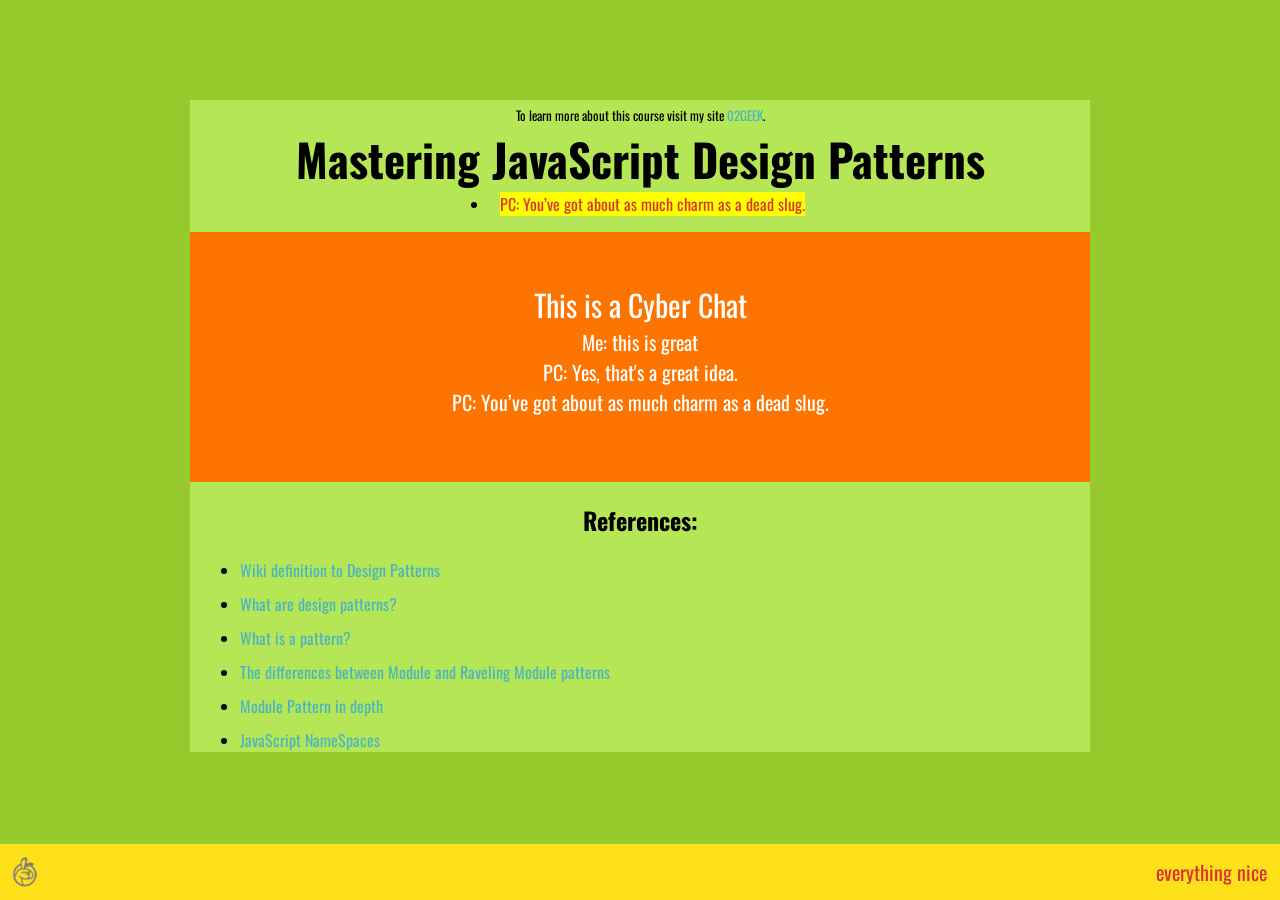
<file: JSDP/section1/end/index.html>
<!DOCTYPE html>
<html lang="en">
<head>
<meta charset="utf-8">
<title>Mastering JavaScript</title>
<meta name="keywords" content="responsive design, css3">
<meta name="description" content="Mastering JavaScript Design Patterns">
<meta name="viewport" content="width=device-width; initial-scale:1" >
<link href='http://fonts.googleapis.com/css?family=Oswald' rel='stylesheet'>
<link rel="stylesheet" href="css/style.css">
<script src="http://code.jquery.com/jquery-1.11.3.min.js"></script>
<script src="js/script.js"></script>
</head>
<body>
    	<div class="article">
                <p>To learn more about this course visit my site <a href="http://02geek.com/" target="_blank">02GEEK</a>.</p>
                <h1>Mastering JavaScript Design Patterns</h1>
                <div class="info">
	                <ul>
	                	<li id="talk"><span>Change Me with JavaScript</span></li>
	                </ul>
	              </div>
	              <div class="advert">
	              	This is a cyber chat.
	              </div>
	              <h2>References:</h2>
	              <ul style="text-align:left;">
	              <li><a href="https://en.wikipedia.org/wiki/Software_design_pattern" target="_blank">Wiki definition to Design Patterns</a></li>
	              <li><a href="http://www.dofactory.com/net/design-patterns" target="_blank">What are design patterns?</a></li>
	              <li><a href="http://addyosmani.com/resources/essentialjsdesignpatterns/book/#whatisapattern" target="_blank">What is a pattern?</a></li>
	              <li><a href="http://stackoverflow.com/questions/22906662/javascript-design-pattern-difference-between-module-pattern-and-revealing-modul" target="_blank">The differences between Module and Raveling Module patterns</a></li>
	              <li><a href="http://www.adequatelygood.com/JavaScript-Module-Pattern-In-Depth.html" target="_blank">Module Pattern in depth</a></li>
	              <li><a href="http://addyosmani.com/blog/essential-js-namespacing/" target="_blank">JavaScript NameSpaces</a></li>
	              </ul>
        </div>
        
        
    	<div class="footer">
			<a class="everything" href="http://02geek.com/"></a>
        	<span>nice</span><span>everything</span>
        </div>
</body>
</html>
</file>
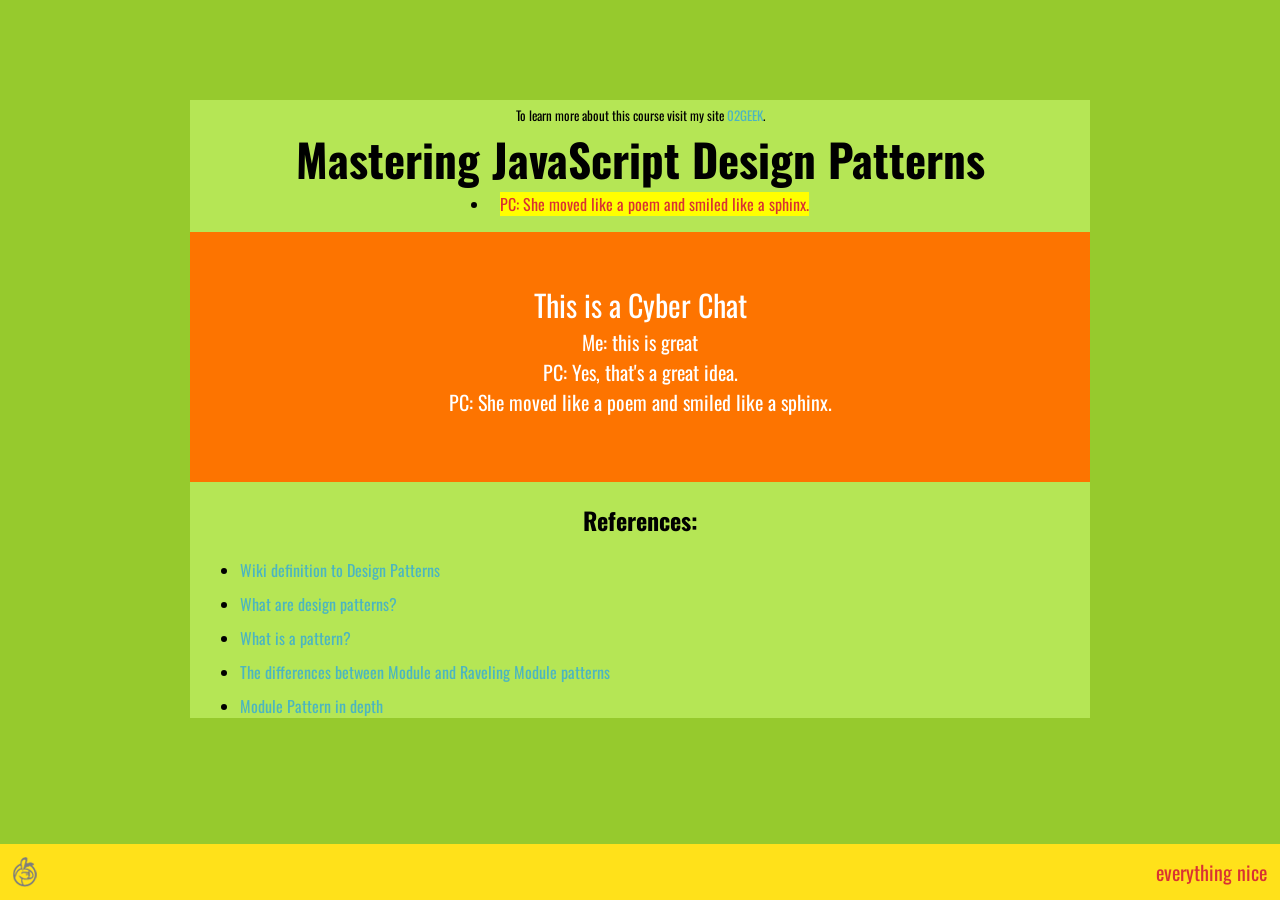
<file: JSDP/section1/start/index.html>
<!DOCTYPE html>
<html lang="en">
<head>
<meta charset="utf-8">
<title>Mastering JavaScript</title>
<meta name="keywords" content="responsive design, css3">
<meta name="description" content="Mastering JavaScript Design Patterns">
<meta name="viewport" content="width=device-width; initial-scale:1" >
<link href='http://fonts.googleapis.com/css?family=Oswald' rel='stylesheet'>
<link rel="stylesheet" href="css/style.css">
<script src="http://code.jquery.com/jquery-1.11.3.min.js"></script>
<script src="js/script.js"></script>
</head>
<body>
    	<div class="article">
                <p>To learn more about this course visit my site <a href="http://02geek.com/" target="_blank">02GEEK</a>.</p>
                <h1>Mastering JavaScript Design Patterns</h1>
                <div class="info">
	                <ul>
	                	<li id="talk"><span>Change Me with JavaScript</span></li>
	                </ul>
	              </div>
	              <div class="advert">
	              	This is a cyber chat.
	              </div>
	              <h2>References:</h2>
	              <ul style="text-align:left;">
	              <li><a href="https://en.wikipedia.org/wiki/Software_design_pattern" target="_blank">Wiki definition to Design Patterns</a></li>
	              <li><a href="http://www.dofactory.com/net/design-patterns" target="_blank">What are design patterns?</a></li>
	              <li><a href="http://addyosmani.com/resources/essentialjsdesignpatterns/book/#whatisapattern" target="_blank">What is a pattern?</a></li>
	              <li><a href="http://stackoverflow.com/questions/22906662/javascript-design-pattern-difference-between-module-pattern-and-revealing-modul" target="_blank">The differences between Module and Raveling Module patterns</a></li>
	              <li><a href="http://www.adequatelygood.com/JavaScript-Module-Pattern-In-Depth.html" target="_blank">Module Pattern in depth</a></li>
	              </ul>
        </div>
        
        
    	<div class="footer">
			<a class="everything" href="http://02geek.com/"></a>
        	<span>nice</span><span>everything</span>
        </div>
</body>
</html>
</file>
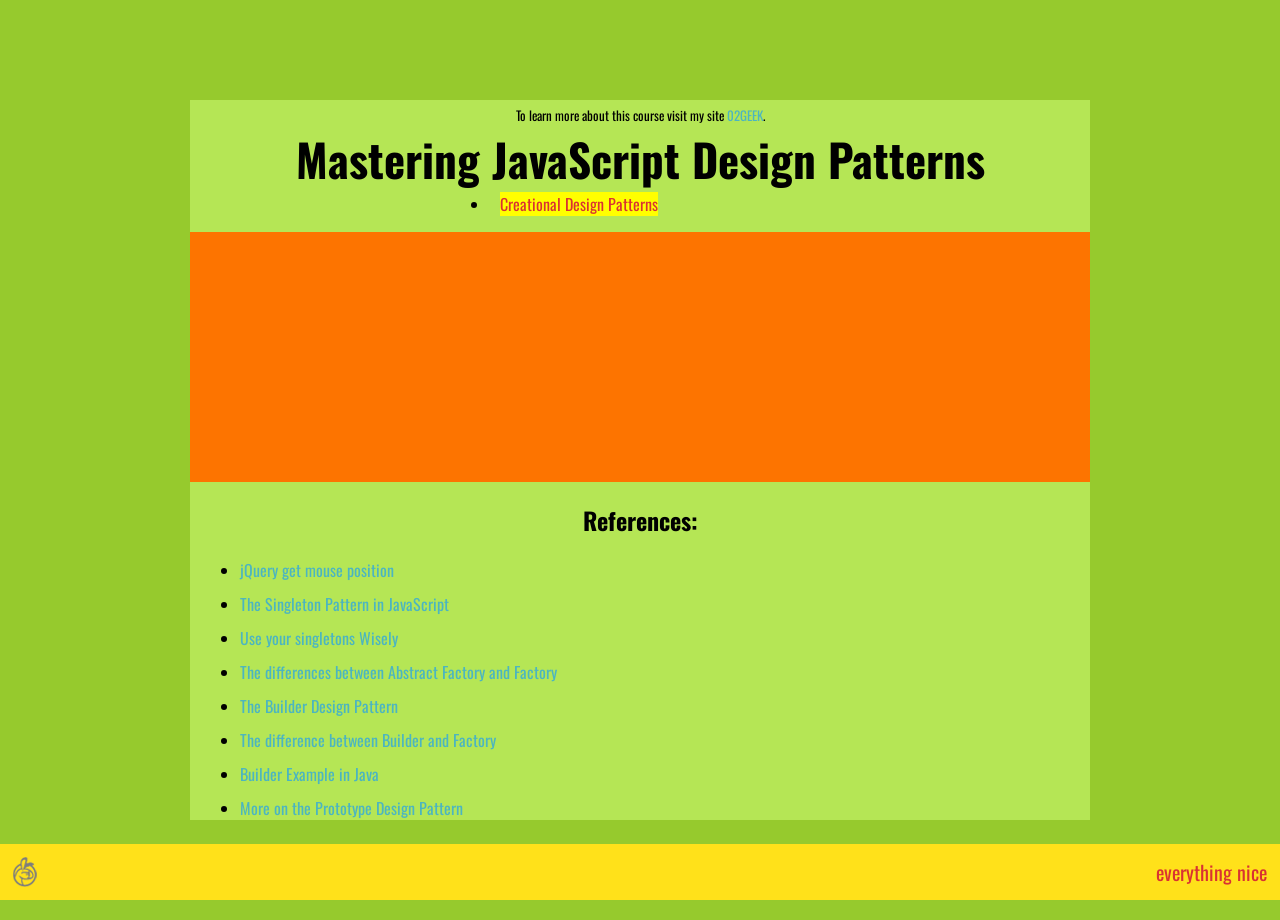
<file: JSDP/section2/end/index.html>
<!DOCTYPE html>
<html lang="en">
<head>
<meta charset="utf-8">
<title>Mastering JavaScript</title>
<meta name="keywords" content="responsive design, css3">
<meta name="description" content="Mastering JavaScript Design Patterns">
<meta name="viewport" content="width=device-width; initial-scale:1" >
<link href='http://fonts.googleapis.com/css?family=Oswald' rel='stylesheet'>
<link rel="stylesheet" href="css/style.css">
<script src="http://code.jquery.com/jquery-1.11.3.min.js"></script>
<script src="js/script.js"></script>
</head>
<body>
    	<div class="article">
                <p>To learn more about this course visit my site <a href="http://02geek.com/" target="_blank">02GEEK</a>.</p>
                <h1>Mastering JavaScript Design Patterns</h1>
                <div class="info">
	                <ul>
	                	<li id="talk"><span>Creational Design Patterns</span></li>
	                </ul>
	              </div>
	              <div class="advert">
	              	
	              </div>
	              <h2>References:</h2>
	              <ul style="text-align:left;">
	              <li><a href="http://stackoverflow.com/questions/4249648/jquery-get-mouse-position-within-an-element/4249711#4249711" target="_blank">jQuery get mouse position</a></li>
	              <li><a href="http://www.dofactory.com/javascript/singleton-design-pattern" target="_blank">The Singleton Pattern in JavaScript</a></li>
	              <li><a href="http://www.ibm.com/developerworks/webservices/library/co-single/index.html" target="_blank">Use your singletons Wisely</a></li>
	              <li><a href="http://stackoverflow.com/questions/5739611/differences-between-abstract-factory-pattern-and-factory-method" target="_blank">The differences between Abstract Factory and Factory</a></li>
	              <li><a href="https://sourcemaking.com/design_patterns/builder" target="_blank">The Builder Design Pattern</a></li>
	              <li><a href="http://stackoverflow.com/questions/757743/what-is-the-difference-between-builder-design-pattern-and-factory-design-pattern" target="_blank">The difference between Builder and Factory</a></li>
	              <li><a href="https://sourcemaking.com/design_patterns/builder/java/2" target="_blank">Builder Example in Java</a></li>
	              <li><a href="http://addyosmani.com/resources/essentialjsdesignpatterns/book/#prototypepatternjavascript" target="_blank">More on the Prototype Design Pattern</a></li>
	              </ul>
        </div>
        
        
    	<div class="footer">
			<a class="everything" href="http://02geek.com/"></a>
        	<span>nice</span><span>everything</span>
        </div>
</body>
</html>
</file>
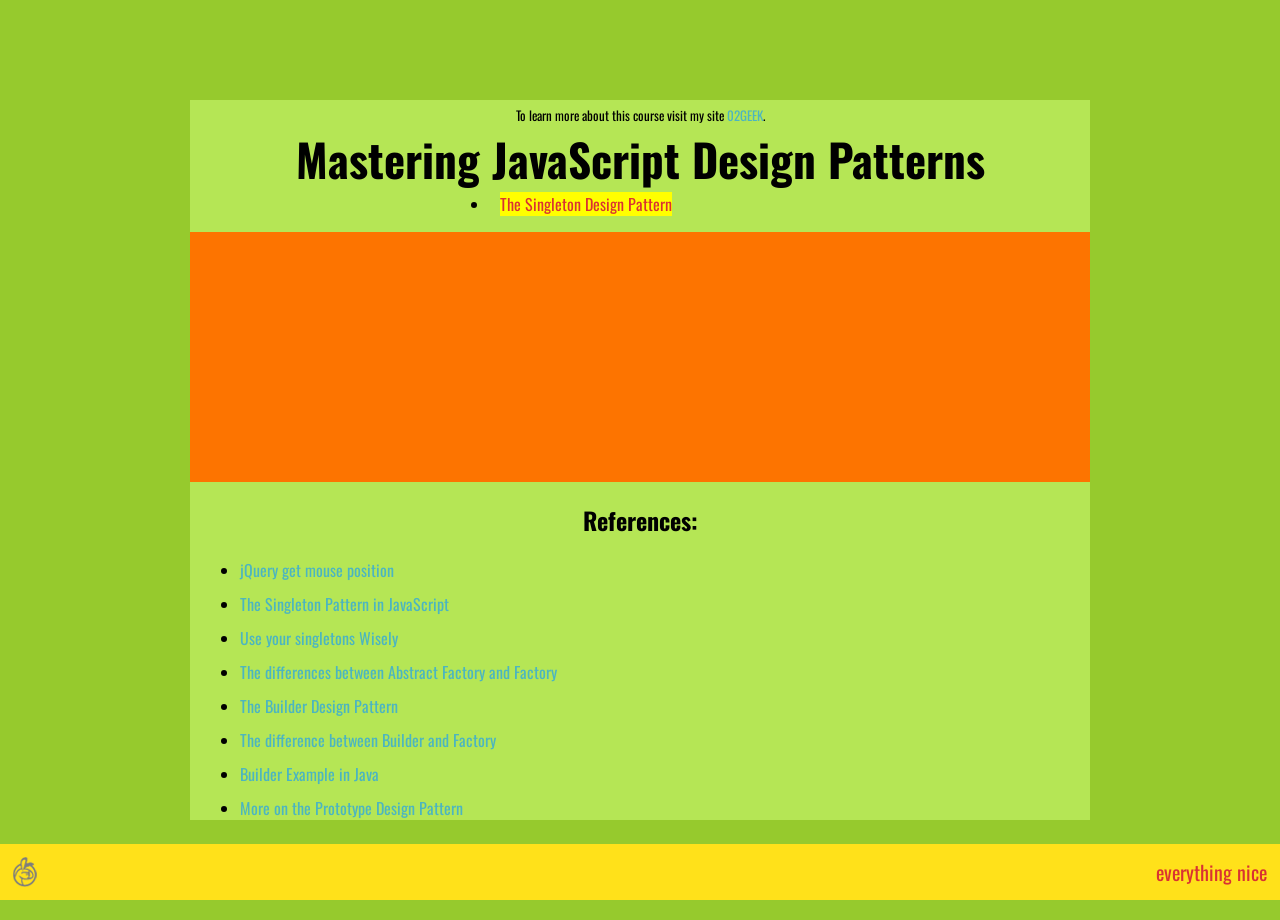
<file: JSDP/section2/start/index.html>
<!DOCTYPE html>
<html lang="en">
<head>
<meta charset="utf-8">
<title>Mastering JavaScript</title>
<meta name="keywords" content="responsive design, css3">
<meta name="description" content="Mastering JavaScript Design Patterns">
<meta name="viewport" content="width=device-width; initial-scale:1" >
<link href='http://fonts.googleapis.com/css?family=Oswald' rel='stylesheet'>
<link rel="stylesheet" href="css/style.css">
<script src="http://code.jquery.com/jquery-1.11.3.min.js"></script>
<script src="js/script.js"></script>
</head>
<body>
    	<div class="article">
                <p>To learn more about this course visit my site <a href="http://02geek.com/" target="_blank">02GEEK</a>.</p>
                <h1>Mastering JavaScript Design Patterns</h1>
                <div class="info">
	                <ul>
	                	<li id="talk"><span>The Singleton Design Pattern</span></li>
	                </ul>
	              </div>
	              <div class="advert">
	              	
	              </div>
	              <h2>References:</h2>
	              <ul style="text-align:left;">
	              <li><a href="http://stackoverflow.com/questions/4249648/jquery-get-mouse-position-within-an-element/4249711#4249711" target="_blank">jQuery get mouse position</a></li>
	              <li><a href="http://www.dofactory.com/javascript/singleton-design-pattern" target="_blank">The Singleton Pattern in JavaScript</a></li>
	              <li><a href="http://www.ibm.com/developerworks/webservices/library/co-single/index.html" target="_blank">Use your singletons Wisely</a></li>
	              <li><a href="http://stackoverflow.com/questions/5739611/differences-between-abstract-factory-pattern-and-factory-method" target="_blank">The differences between Abstract Factory and Factory</a></li>
	              <li><a href="https://sourcemaking.com/design_patterns/builder" target="_blank">The Builder Design Pattern</a></li>
	              <li><a href="http://stackoverflow.com/questions/757743/what-is-the-difference-between-builder-design-pattern-and-factory-design-pattern" target="_blank">The difference between Builder and Factory</a></li>
	              <li><a href="https://sourcemaking.com/design_patterns/builder/java/2" target="_blank">Builder Example in Java</a></li>
	              <li><a href="http://addyosmani.com/resources/essentialjsdesignpatterns/book/#prototypepatternjavascript" target="_blank">More on the Prototype Design Pattern</a></li>
	              </ul>
        </div>
        
        
    	<div class="footer">
			<a class="everything" href="http://02geek.com/"></a>
        	<span>nice</span><span>everything</span>
        </div>
</body>
</html>
</file>
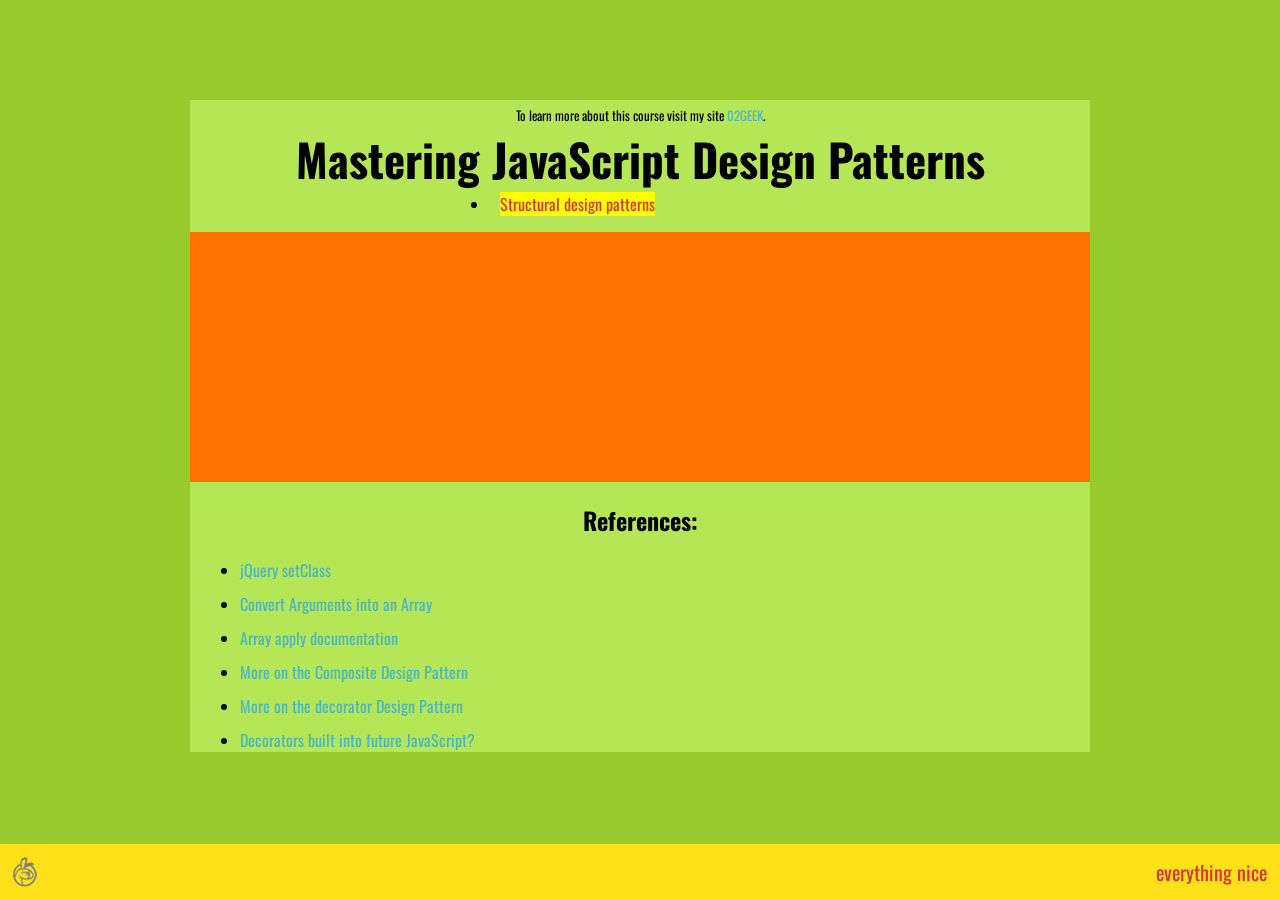
<file: JSDP/section3/end/index.html>
<!DOCTYPE html>
<html lang="en">
<head>
<meta charset="utf-8">
<title>Mastering JavaScript</title>
<meta name="keywords" content="responsive design, css3">
<meta name="description" content="Mastering JavaScript Design Patterns">
<meta name="viewport" content="width=device-width; initial-scale:1" >
<link href='http://fonts.googleapis.com/css?family=Oswald' rel='stylesheet'>
<link rel="stylesheet" href="css/style.css">
<script src="http://code.jquery.com/jquery-1.11.3.min.js"></script>
<script src="js/script.js"></script>
</head>
<body>
    	<div class="article">
                <p>To learn more about this course visit my site <a href="http://02geek.com/" target="_blank">02GEEK</a>.</p>
                <h1>Mastering JavaScript Design Patterns</h1>
                <div class="info">
	                <ul>
	                	<li id="talk"><span>Structural design patterns</span></li>
	                </ul>
	              </div>
	              <div class="advert">
	              	
	              </div>
	              <h2>References:</h2>
	              <ul style="text-align:left;">
	              <li><a href="https://api.jquery.com/addclass/">jQuery setClass</a></li>
	              <li><a href="http://davidwalsh.name/arguments-array">Convert Arguments into an Array</a></li>
	              <li><a href="https://developer.mozilla.org/en-US/docs/Web/JavaScript/Reference/Global_Objects/Function/apply">Array apply documentation</a></li>
	              <li><a href="http://addyosmani.com/resources/essentialjsdesignpatterns/book/#compositepatternjquery">More on the Composite Design Pattern</a></li>
	              <li><a href="http://www.tutorialspoint.com/design_pattern/decorator_pattern.htm">More on the decorator Design Pattern</a></li>
	              <li><a href="https://github.com/wycats/javascript-decorators">Decorators built into future JavaScript?</a></li>
	              </ul>
        </div>
        
        
    	<div class="footer">
			<a class="everything" href="http://02geek.com/"></a>
        	<span>nice</span><span>everything</span>
        </div>
</body>
</html>
</file>
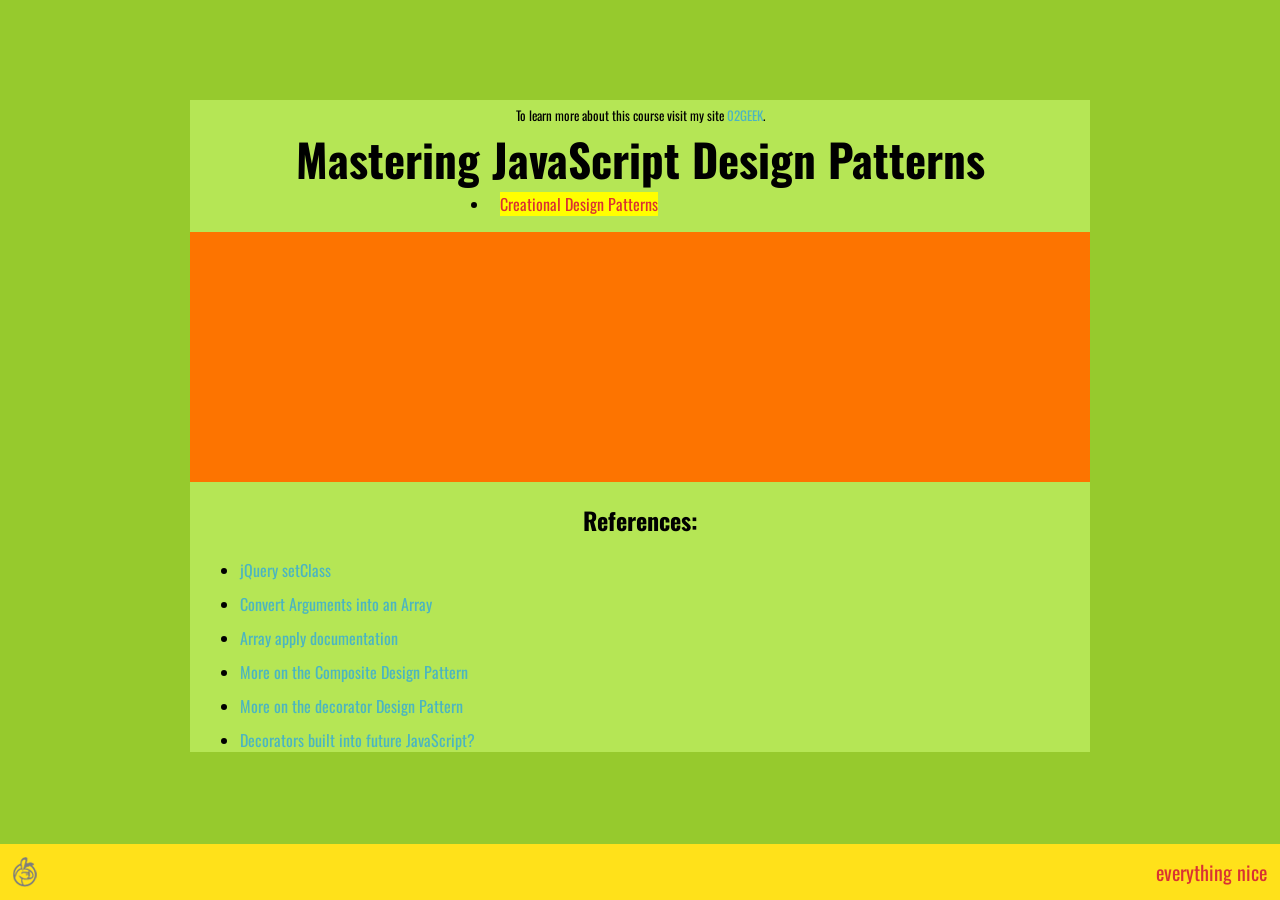
<file: JSDP/section3/start/index.html>
<!DOCTYPE html>
<html lang="en">
<head>
<meta charset="utf-8">
<title>Mastering JavaScript</title>
<meta name="keywords" content="responsive design, css3">
<meta name="description" content="Mastering JavaScript Design Patterns">
<meta name="viewport" content="width=device-width; initial-scale:1" >
<link href='http://fonts.googleapis.com/css?family=Oswald' rel='stylesheet'>
<link rel="stylesheet" href="css/style.css">
<script src="http://code.jquery.com/jquery-1.11.3.min.js"></script>
<script src="js/script.js"></script>
</head>
<body>
    	<div class="article">
                <p>To learn more about this course visit my site <a href="http://02geek.com/" target="_blank">02GEEK</a>.</p>
                <h1>Mastering JavaScript Design Patterns</h1>
                <div class="info">
	                <ul>
	                	<li id="talk"><span>Creational Design Patterns</span></li>
	                </ul>
	              </div>
	              <div class="advert">
	              	
	              </div>
	              <h2>References:</h2>
	              <ul style="text-align:left;">
	              <li><a href="https://api.jquery.com/addclass/">jQuery setClass</a></li>
	              <li><a href="http://davidwalsh.name/arguments-array">Convert Arguments into an Array</a></li>
	              <li><a href="https://developer.mozilla.org/en-US/docs/Web/JavaScript/Reference/Global_Objects/Function/apply">Array apply documentation</a></li>
	              <li><a href="http://addyosmani.com/resources/essentialjsdesignpatterns/book/#compositepatternjquery">More on the Composite Design Pattern</a></li>
	              <li><a href="http://www.tutorialspoint.com/design_pattern/decorator_pattern.htm">More on the decorator Design Pattern</a></li>
	               <li><a href="https://github.com/wycats/javascript-decorators">Decorators built into future JavaScript?</a></li>
	             
	              </ul>
        </div>
        
        
    	<div class="footer">
			<a class="everything" href="http://02geek.com/"></a>
        	<span>nice</span><span>everything</span>
        </div>
</body>
</html>
</file>
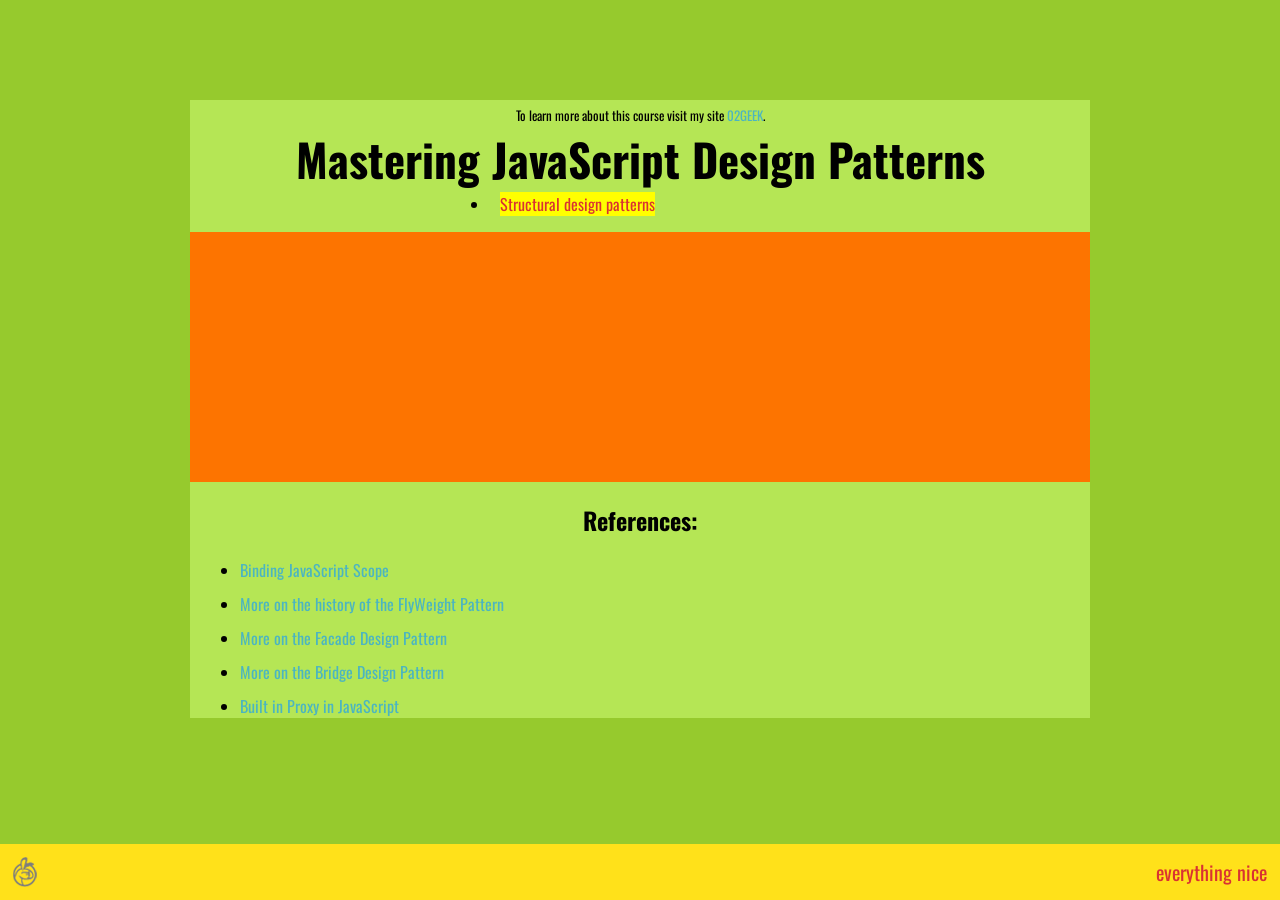
<file: JSDP/section4/end/index.html>
<!DOCTYPE html>
<html lang="en">
<head>
<meta charset="utf-8">
<title>Mastering JavaScript</title>
<meta name="keywords" content="responsive design, css3">
<meta name="description" content="Mastering JavaScript Design Patterns">
<meta name="viewport" content="width=device-width; initial-scale:1" >
<link href='http://fonts.googleapis.com/css?family=Oswald' rel='stylesheet'>
<link rel="stylesheet" href="css/style.css">
<script src="http://code.jquery.com/jquery-1.11.3.min.js"></script>
<script src="js/script.js"></script>
</head>
<body>
    	<div class="article">
                <p>To learn more about this course visit my site <a href="http://02geek.com/" target="_blank">02GEEK</a>.</p>
                <h1>Mastering JavaScript Design Patterns</h1>
                <div class="info">
	                <ul>
	                	<li id="talk"><span>Structural design patterns</span></li>
	                </ul>
	              </div>
	              <div class="advert">
	              	
	              </div>
	              <h2>References:</h2>
	              <ul style="text-align:left;">
	              <li><a href="http://www.reactive.io/tips/2009/04/28/binding-scope-in-javascript/">Binding JavaScript Scope</a></li>
	              <li><a href="https://en.wikipedia.org/wiki/Flyweight_pattern">More on the history of the FlyWeight Pattern</a></li>
	              <li><a href="http://www.dofactory.com/net/facade-design-pattern">More on the Facade Design Pattern</a></li>
	              <li><a href="http://www.joezimjs.com/javascript/javascript-design-patterns-bridge/">More on the Bridge Design Pattern</a></li>
	              <li><a href="https://developer.mozilla.org/en/docs/Web/JavaScript/Reference/Global_Objects/Proxy">Built in Proxy in JavaScript</a></li>
	             
	              </ul>
        </div>
        
        
    	<div class="footer">
			<a class="everything" href="http://02geek.com/"></a>
        	<span>nice</span><span>everything</span>
        </div>
</body>
</html>
</file>
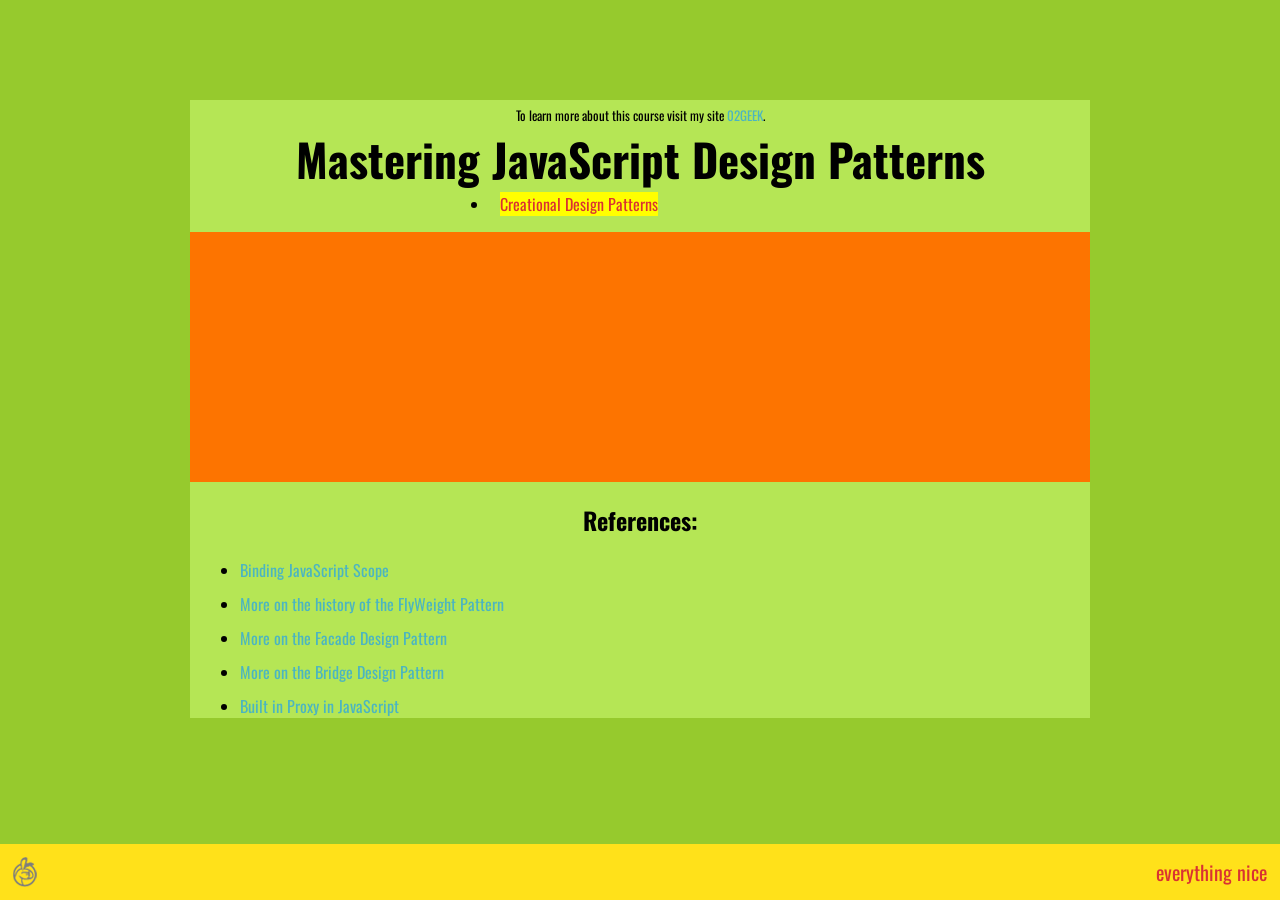
<file: JSDP/section4/start/index.html>
<!DOCTYPE html>
<html lang="en">
<head>
<meta charset="utf-8">
<title>Mastering JavaScript</title>
<meta name="keywords" content="responsive design, css3">
<meta name="description" content="Mastering JavaScript Design Patterns">
<meta name="viewport" content="width=device-width; initial-scale:1" >
<link href='http://fonts.googleapis.com/css?family=Oswald' rel='stylesheet'>
<link rel="stylesheet" href="css/style.css">
<script src="http://code.jquery.com/jquery-1.11.3.min.js"></script>
<script src="js/script.js"></script>
</head>
<body>
    	<div class="article">
                <p>To learn more about this course visit my site <a href="http://02geek.com/" target="_blank">02GEEK</a>.</p>
                <h1>Mastering JavaScript Design Patterns</h1>
                <div class="info">
	                <ul>
	                	<li id="talk"><span>Creational Design Patterns</span></li>
	                </ul>
	              </div>
	              <div class="advert">
	              	
	              </div>
	              <h2>References:</h2>
	              <ul style="text-align:left;">
	              <li><a href="http://www.reactive.io/tips/2009/04/28/binding-scope-in-javascript/">Binding JavaScript Scope</a></li>
	              <li><a href="https://en.wikipedia.org/wiki/Flyweight_pattern">More on the history of the FlyWeight Pattern</a></li>
	              <li><a href="http://www.dofactory.com/net/facade-design-pattern">More on the Facade Design Pattern</a></li>
	              <li><a href="http://www.joezimjs.com/javascript/javascript-design-patterns-bridge/">More on the Bridge Design Pattern</a></li>
	              <li><a href="https://developer.mozilla.org/en/docs/Web/JavaScript/Reference/Global_Objects/Proxy">Built in Proxy in JavaScript</a></li>
	             
	              </ul>
        </div>
        
        
    	<div class="footer">
			<a class="everything" href="http://02geek.com/"></a>
        	<span>nice</span><span>everything</span>
        </div>
</body>
</html>
</file>
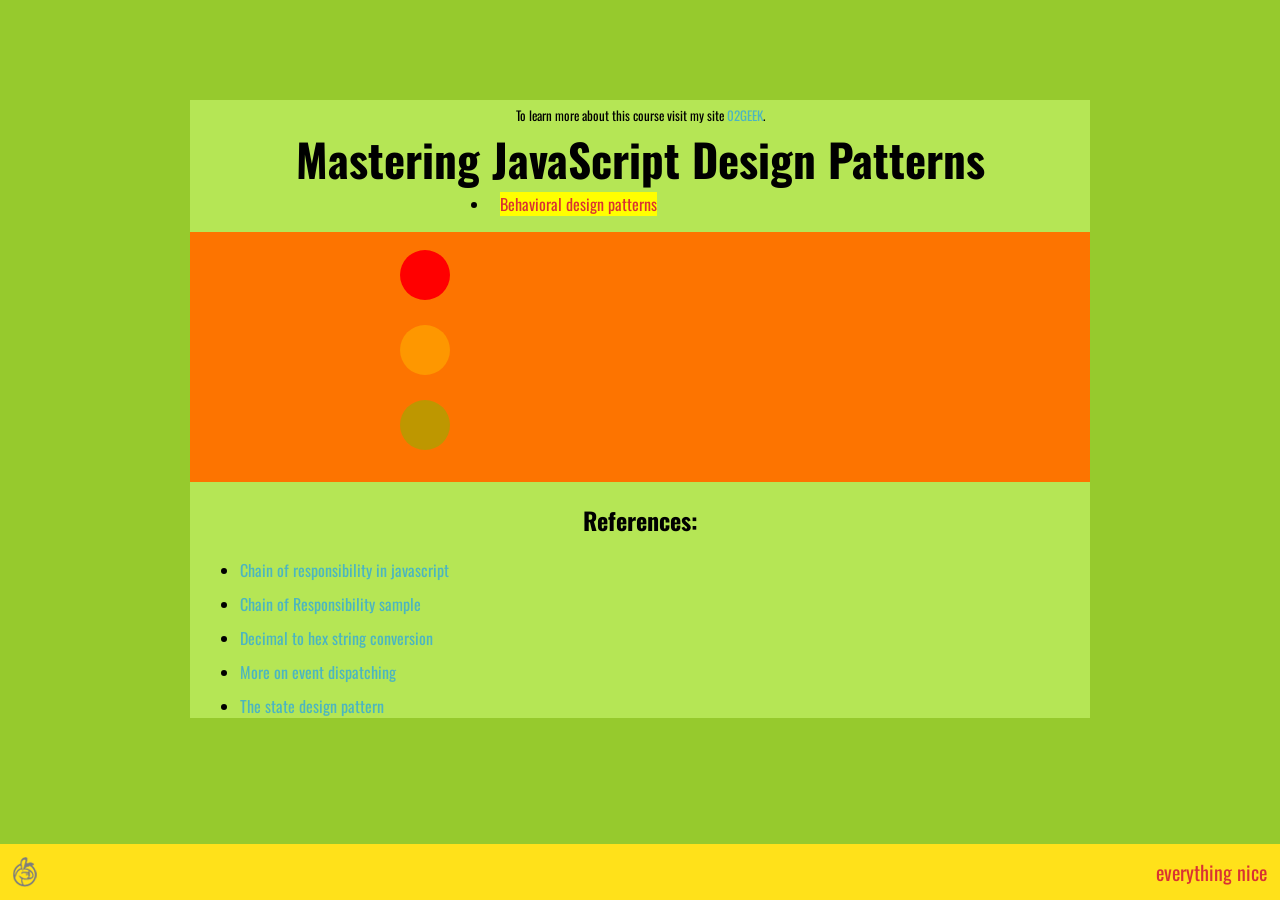
<file: JSDP/section5/end/index.html>
<!DOCTYPE html>
<html lang="en">
<head>
<meta charset="utf-8">
<title>Mastering JavaScript</title>
<meta name="keywords" content="responsive design, css3">
<meta name="description" content="Mastering JavaScript Design Patterns">
<meta name="viewport" content="width=device-width; initial-scale:1" >
<link href='http://fonts.googleapis.com/css?family=Oswald' rel='stylesheet'>
<link rel="stylesheet" href="css/style.css">
<script src="http://code.jquery.com/jquery-1.11.3.min.js"></script>
<script src="js/script.js"></script>
</head>
<body>
    	<div class="article">
                <p>To learn more about this course visit my site <a href="http://02geek.com/" target="_blank">02GEEK</a>.</p>
                <h1>Mastering JavaScript Design Patterns</h1>
                <div class="info">
	                <ul>
	                	<li id="talk"><span>Behavioral design patterns</span></li>
	                </ul>
	              </div>
	              <div class="advert">
	              	
	              </div>
	              <h2>References:</h2>
	              <ul style="text-align:left;">
	              <li><a href="http://www.joezimjs.com/javascript/javascript-design-patterns-chain-of-responsibility/">Chain of responsibility in javascript</a></li>
	              <li><a href="http://www.oodesign.com/chain-of-responsibility-pattern.html">Chain of Responsibility sample</a></li>
	              <li><a href="http://stackoverflow.com/questions/57803/how-to-convert-decimal-to-hex-in-javascript">Decimal to hex string conversion</a></li>
	              <li><a href="https://developer.mozilla.org/en-US/docs/Web/Guide/Events/Creating_and_triggering_events">More on event dispatching</a></li>
	              <li><a href="http://www.dofactory.com/javascript/state-design-pattern">The state design pattern</a></li>
	             
	              </ul>
        </div>
        
        
    	<div class="footer">
			<a class="everything" href="http://02geek.com/"></a>
        	<span>nice</span><span>everything</span>
        </div>
</body>
</html>
</file>
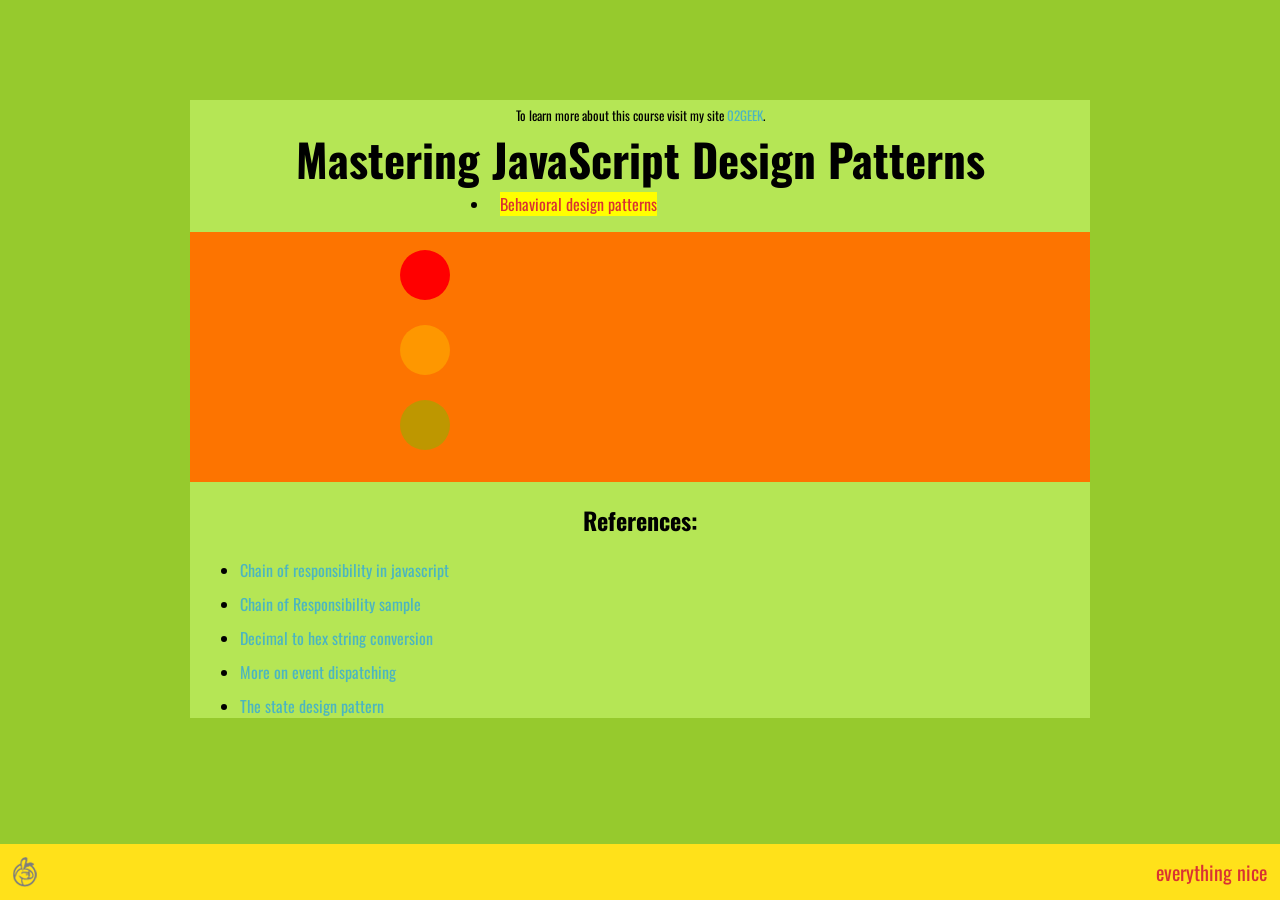
<file: JSDP/section5/start/index.html>
<!DOCTYPE html>
<html lang="en">
<head>
<meta charset="utf-8">
<title>Mastering JavaScript</title>
<meta name="keywords" content="responsive design, css3">
<meta name="description" content="Mastering JavaScript Design Patterns">
<meta name="viewport" content="width=device-width; initial-scale:1" >
<link href='http://fonts.googleapis.com/css?family=Oswald' rel='stylesheet'>
<link rel="stylesheet" href="css/style.css">
<script src="http://code.jquery.com/jquery-1.11.3.min.js"></script>
<script src="js/script.js"></script>
</head>
<body>
    	<div class="article">
                <p>To learn more about this course visit my site <a href="http://02geek.com/" target="_blank">02GEEK</a>.</p>
                <h1>Mastering JavaScript Design Patterns</h1>
                <div class="info">
	                <ul>
	                	<li id="talk"><span>Behavioral design patterns</span></li>
	                </ul>
	              </div>
	              <div class="advert">
	              	
	              </div>
	              <h2>References:</h2>
	              <ul style="text-align:left;">
	              <li><a href="http://www.joezimjs.com/javascript/javascript-design-patterns-chain-of-responsibility/">Chain of responsibility in javascript</a></li>
	              <li><a href="http://www.oodesign.com/chain-of-responsibility-pattern.html">Chain of Responsibility sample</a></li>
	              <li><a href="http://stackoverflow.com/questions/57803/how-to-convert-decimal-to-hex-in-javascript">Decimal to hex string conversion</a></li>
	              <li><a href="https://developer.mozilla.org/en-US/docs/Web/Guide/Events/Creating_and_triggering_events">More on event dispatching</a></li>
	              <li><a href="http://www.dofactory.com/javascript/state-design-pattern">The state design pattern</a></li>
	              </ul>
        </div>
        
        
    	<div class="footer">
			<a class="everything" href="http://02geek.com/"></a>
        	<span>nice</span><span>everything</span>
        </div>
</body>
</html>
</file>
<file: JSDP/section1/end/css/style.css>
body {margin:0; padding:0; background-color:#96CA2D; color:#000000; font-family: Oswald}
a {text-decoration:none;}
a img {border:none;}
h1 {font-size:45px;}
h3 {font-size:30px;}

a {color:#4BB5C1;}
a:hover {color:#EDF7F2;}

.article {width:900px; margin:100px auto 100px auto; text-align:center; background:#B5E655;}
.article h1 {width:100%; padding:0; margin:0; float:left;}
.article p {width:100%; padding:0; margin:5px 0 0; float:left; font-size:13px;}

.article a.first{margin-left:390px;}
.article a.sec{margin-left:305px;}
.article .info{ 
	text-align: justify; 
	margin-left: auto;
  margin-right: auto;
  width: 400px;

}
.article li{margin:10px}
.article li span{background:yellow; color:#D93232; margin-left:10px;}

.article .advert{
	height:200px;
	background:#FD7400;
	color:white;
	font-size: 30px;
	padding-top:50px;
}

.article .advert div{
	font-size: 20px;
}

.footer {background:#FFE11A; width:98%; padding:1%; position:fixed; bottom:0;}
.footer span {float:right; font-size:20px; color:#D93232; margin-left:5px;}
.footer a {height:30px; float:left; margin-right:15px; display:block; background-position:top left; background-repeat:no-repeat; cursor:default;}
.footer a:hover {background-position:left -30px;}
.html5 {width:21px; background:url(../img/html.png);}
.everything {width:24px; background:url(../img/every.png);}


@media only screen and (max-width:900px){
	.article{width:100%;
					margin: auto;}
}

@media only screen and (max-width:400px){
	.article .info{width:100%;}
}
</file>
<file: JSDP/section1/start/css/style.css>
body {margin:0; padding:0; background-color:#96CA2D; color:#000000; font-family: Oswald}
a {text-decoration:none;}
a img {border:none;}
h1 {font-size:45px;}
h3 {font-size:30px;}

a {color:#4BB5C1;}
a:hover {color:#EDF7F2;}

.article {width:900px; margin:100px auto 100px auto; text-align:center; background:#B5E655;}
.article h1 {width:100%; padding:0; margin:0; float:left;}
.article p {width:100%; padding:0; margin:5px 0 0; float:left; font-size:13px;}

.article a.first{margin-left:390px;}
.article a.sec{margin-left:305px;}
.article .info{ 
	text-align: justify; 
	margin-left: auto;
  margin-right: auto;
  width: 400px;

}
.article li{margin:10px}
.article li span{background:yellow; color:#D93232; margin-left:10px;}

.article .advert{
	height:200px;
	background:#FD7400;
	color:white;
	font-size: 30px;
	padding-top:50px;
}

.article .advert div{
	font-size: 20px;
}

.footer {background:#FFE11A; width:98%; padding:1%; position:fixed; bottom:0;}
.footer span {float:right; font-size:20px; color:#D93232; margin-left:5px;}
.footer a {height:30px; float:left; margin-right:15px; display:block; background-position:top left; background-repeat:no-repeat; cursor:default;}
.footer a:hover {background-position:left -30px;}
.html5 {width:21px; background:url(../img/html.png);}
.everything {width:24px; background:url(../img/every.png);}


@media only screen and (max-width:900px){
	.article{width:100%;
					margin: auto;}
}

@media only screen and (max-width:400px){
	.article .info{width:100%;}
}
</file>
<file: JSDP/section2/end/css/style.css>
body {margin:0; padding:0; background-color:#96CA2D; color:#000000; font-family: Oswald}
a {text-decoration:none;}
a img {border:none;}
h1 {font-size:45px;}
h3 {font-size:30px;}

a {color:#4BB5C1;}
a:hover {color:#EDF7F2;}

.article {width:900px; margin:100px auto 100px auto; text-align:center; background:#B5E655;}
.article h1 {width:100%; padding:0; margin:0; float:left;}
.article p {width:100%; padding:0; margin:5px 0 0; float:left; font-size:13px;}

.article a.first{margin-left:390px;}
.article a.sec{margin-left:305px;}
.article .info{ 
	text-align: justify; 
	margin-left: auto;
  margin-right: auto;
  width: 400px;

}
.article li{margin:10px}
.article li span{background:yellow; color:#D93232; margin-left:10px;}

.article .advert{
	height:200px;
	background:#FD7400;
	color:white;
	font-size: 30px;
	padding-top:50px;
}

.article .advert div{
	font-size: 20px;
}

.circle {
	border-radius: 50%;
	width: 50px;
	height: 50px; 
	background:red;
	position: absolute;
}
.inner {
	position: relative;
}

.rect {
	width: 50px;
	height: 50px; 
	background:blue;
	position: absolute;
}

.footer {background:#FFE11A; width:98%; padding:1%; position:fixed; bottom:0;}
.footer span {float:right; font-size:20px; color:#D93232; margin-left:5px;}
.footer a {height:30px; float:left; margin-right:15px; display:block; background-position:top left; background-repeat:no-repeat; cursor:default;}
.footer a:hover {background-position:left -30px;}
.html5 {width:21px; background:url(../img/html.png);}
.everything {width:24px; background:url(../img/every.png);}


@media only screen and (max-width:900px){
	.article{width:100%;
					margin: auto;}
}

@media only screen and (max-width:400px){
	.article .info{width:100%;}
}
</file>
<file: JSDP/section2/start/css/style.css>
body {margin:0; padding:0; background-color:#96CA2D; color:#000000; font-family: Oswald}
a {text-decoration:none;}
a img {border:none;}
h1 {font-size:45px;}
h3 {font-size:30px;}

a {color:#4BB5C1;}
a:hover {color:#EDF7F2;}

.article {width:900px; margin:100px auto 100px auto; text-align:center; background:#B5E655;}
.article h1 {width:100%; padding:0; margin:0; float:left;}
.article p {width:100%; padding:0; margin:5px 0 0; float:left; font-size:13px;}

.article a.first{margin-left:390px;}
.article a.sec{margin-left:305px;}
.article .info{ 
	text-align: justify; 
	margin-left: auto;
  margin-right: auto;
  width: 400px;

}
.article li{margin:10px}
.article li span{background:yellow; color:#D93232; margin-left:10px;}

.article .advert{
	height:200px;
	background:#FD7400;
	color:white;
	font-size: 30px;
	padding-top:50px;
}

.article .advert div{
	font-size: 20px;
}

.circle {
	border-radius: 50%;
	width: 50px;
	height: 50px; 
	background:red;
	position: absolute;
}

.rect {
	width: 50px;
	height: 50px; 
	background:blue;
	position: absolute;
}

.footer {background:#FFE11A; width:98%; padding:1%; position:fixed; bottom:0;}
.footer span {float:right; font-size:20px; color:#D93232; margin-left:5px;}
.footer a {height:30px; float:left; margin-right:15px; display:block; background-position:top left; background-repeat:no-repeat; cursor:default;}
.footer a:hover {background-position:left -30px;}
.html5 {width:21px; background:url(../img/html.png);}
.everything {width:24px; background:url(../img/every.png);}


@media only screen and (max-width:900px){
	.article{width:100%;
					margin: auto;}
}

@media only screen and (max-width:400px){
	.article .info{width:100%;}
}
</file>
<file: JSDP/section3/end/css/style.css>
body {margin:0; padding:0; background-color:#96CA2D; color:#000000; font-family: Oswald}
a {text-decoration:none;}
a img {border:none;}
h1 {font-size:45px;}
h3 {font-size:30px;}

a {color:#4BB5C1;}
a:hover {color:#EDF7F2;}

.article {width:900px; margin:100px auto 100px auto; text-align:center; background:#B5E655;}
.article h1 {width:100%; padding:0; margin:0; float:left;}
.article p {width:100%; padding:0; margin:5px 0 0; float:left; font-size:13px;}

.article a.first{margin-left:390px;}
.article a.sec{margin-left:305px;}
.article .info{ 
	text-align: justify; 
	margin-left: auto;
  margin-right: auto;
  width: 400px;

}
.article li{margin:10px}
.article li span{background:yellow; color:#D93232; margin-left:10px;}

.article .advert{
	height:200px;
	background:#FD7400;
	color:white;
	font-size: 30px;
	padding-top:50px;
}

.article .advert div{
	font-size: 20px;
}

.circle {
	border-radius: 50%;
	width: 50px;
	height: 50px; 
	background:red;
	position: absolute;
}
.inner {
	position: relative;
}

.rect {
	width: 50px;
	height: 50px; 
	background:blue;
	position: absolute;
}

.footer {background:#FFE11A; width:98%; padding:1%; position:fixed; bottom:0;}
.footer span {float:right; font-size:20px; color:#D93232; margin-left:5px;}
.footer a {height:30px; float:left; margin-right:15px; display:block; background-position:top left; background-repeat:no-repeat; cursor:default;}
.footer a:hover {background-position:left -30px;}
.html5 {width:21px; background:url(../img/html.png);}
.everything {width:24px; background:url(../img/every.png);}


@media only screen and (max-width:900px){
	.article{width:100%;
					margin: auto;}
}

@media only screen and (max-width:400px){
	.article .info{width:100%;}
}
</file>
<file: JSDP/section3/start/css/style.css>
body {margin:0; padding:0; background-color:#96CA2D; color:#000000; font-family: Oswald}
a {text-decoration:none;}
a img {border:none;}
h1 {font-size:45px;}
h3 {font-size:30px;}

a {color:#4BB5C1;}
a:hover {color:#EDF7F2;}

.article {width:900px; margin:100px auto 100px auto; text-align:center; background:#B5E655;}
.article h1 {width:100%; padding:0; margin:0; float:left;}
.article p {width:100%; padding:0; margin:5px 0 0; float:left; font-size:13px;}

.article a.first{margin-left:390px;}
.article a.sec{margin-left:305px;}
.article .info{ 
	text-align: justify; 
	margin-left: auto;
  margin-right: auto;
  width: 400px;

}
.article li{margin:10px}
.article li span{background:yellow; color:#D93232; margin-left:10px;}

.article .advert{
	height:200px;
	background:#FD7400;
	color:white;
	font-size: 30px;
	padding-top:50px;
}

.article .advert div{
	font-size: 20px;
}

.circle {
	border-radius: 50%;
	width: 50px;
	height: 50px; 
	background:red;
	position: absolute;
}
.inner {
	position: relative;
}

.rect {
	width: 50px;
	height: 50px; 
	background:blue;
	position: absolute;
}

.footer {background:#FFE11A; width:98%; padding:1%; position:fixed; bottom:0;}
.footer span {float:right; font-size:20px; color:#D93232; margin-left:5px;}
.footer a {height:30px; float:left; margin-right:15px; display:block; background-position:top left; background-repeat:no-repeat; cursor:default;}
.footer a:hover {background-position:left -30px;}
.html5 {width:21px; background:url(../img/html.png);}
.everything {width:24px; background:url(../img/every.png);}


@media only screen and (max-width:900px){
	.article{width:100%;
					margin: auto;}
}

@media only screen and (max-width:400px){
	.article .info{width:100%;}
}
</file>
<file: JSDP/section4/end/css/style.css>
body {margin:0; padding:0; background-color:#96CA2D; color:#000000; font-family: Oswald}
a {text-decoration:none;}
a img {border:none;}
h1 {font-size:45px;}
h3 {font-size:30px;}

a {color:#4BB5C1;}
a:hover {color:#EDF7F2;}

.article {width:900px; margin:100px auto 100px auto; text-align:center; background:#B5E655;}
.article h1 {width:100%; padding:0; margin:0; float:left;}
.article p {width:100%; padding:0; margin:5px 0 0; float:left; font-size:13px;}

.article a.first{margin-left:390px;}
.article a.sec{margin-left:305px;}
.article .info{ 
	text-align: justify; 
	margin-left: auto;
  margin-right: auto;
  width: 400px;

}
.article li{margin:10px}
.article li span{background:yellow; color:#D93232; margin-left:10px;}

.article .advert{
	height:200px;
	background:#FD7400;
	color:white;
	font-size: 30px;
	padding-top:50px;
}

.article .advert div{
	font-size: 20px;
}

.circle {
	border-radius: 50%;
	width: 50px;
	height: 50px; 
	background:red;
	position: absolute;
}
.inner {
	position: relative;
}

.rect {
	width: 50px;
	height: 50px; 
	background:blue;
	position: absolute;
}

.footer {background:#FFE11A; width:98%; padding:1%; position:fixed; bottom:0;}
.footer span {float:right; font-size:20px; color:#D93232; margin-left:5px;}
.footer a {height:30px; float:left; margin-right:15px; display:block; background-position:top left; background-repeat:no-repeat; cursor:default;}
.footer a:hover {background-position:left -30px;}
.html5 {width:21px; background:url(../img/html.png);}
.everything {width:24px; background:url(../img/every.png);}


@media only screen and (max-width:900px){
	.article{width:100%;
					margin: auto;}
}

@media only screen and (max-width:400px){
	.article .info{width:100%;}
}
</file>
<file: JSDP/section4/start/css/style.css>
body {margin:0; padding:0; background-color:#96CA2D; color:#000000; font-family: Oswald}
a {text-decoration:none;}
a img {border:none;}
h1 {font-size:45px;}
h3 {font-size:30px;}

a {color:#4BB5C1;}
a:hover {color:#EDF7F2;}

.article {width:900px; margin:100px auto 100px auto; text-align:center; background:#B5E655;}
.article h1 {width:100%; padding:0; margin:0; float:left;}
.article p {width:100%; padding:0; margin:5px 0 0; float:left; font-size:13px;}

.article a.first{margin-left:390px;}
.article a.sec{margin-left:305px;}
.article .info{ 
	text-align: justify; 
	margin-left: auto;
  margin-right: auto;
  width: 400px;

}
.article li{margin:10px}
.article li span{background:yellow; color:#D93232; margin-left:10px;}

.article .advert{
	height:200px;
	background:#FD7400;
	color:white;
	font-size: 30px;
	padding-top:50px;
}

.article .advert div{
	font-size: 20px;
}

.circle {
	border-radius: 50%;
	width: 50px;
	height: 50px; 
	background:red;
	position: absolute;
}
.inner {
	position: relative;
}

.rect {
	width: 50px;
	height: 50px; 
	background:blue;
	position: absolute;
}

.footer {background:#FFE11A; width:98%; padding:1%; position:fixed; bottom:0;}
.footer span {float:right; font-size:20px; color:#D93232; margin-left:5px;}
.footer a {height:30px; float:left; margin-right:15px; display:block; background-position:top left; background-repeat:no-repeat; cursor:default;}
.footer a:hover {background-position:left -30px;}
.html5 {width:21px; background:url(../img/html.png);}
.everything {width:24px; background:url(../img/every.png);}


@media only screen and (max-width:900px){
	.article{width:100%;
					margin: auto;}
}

@media only screen and (max-width:400px){
	.article .info{width:100%;}
}
</file>
<file: JSDP/section5/end/css/style.css>
body {margin:0; padding:0; background-color:#96CA2D; color:#000000; font-family: Oswald}
a {text-decoration:none;}
a img {border:none;}
h1 {font-size:45px;}
h3 {font-size:30px;}

a {color:#4BB5C1;}
a:hover {color:#EDF7F2;}

.article {width:900px; margin:100px auto 100px auto; text-align:center; background:#B5E655;}
.article h1 {width:100%; padding:0; margin:0; float:left;}
.article p {width:100%; padding:0; margin:5px 0 0; float:left; font-size:13px;}

.article a.first{margin-left:390px;}
.article a.sec{margin-left:305px;}
.article .info{ 
	text-align: justify; 
	margin-left: auto;
  margin-right: auto;
  width: 400px;

}
.article li{margin:10px}
.article li span{background:yellow; color:#D93232; margin-left:10px;}

.article .advert{
	height:200px;
	background:#FD7400;
	color:white;
	font-size: 30px;
	padding-top:50px;
}

.article .advert div{
	font-size: 20px;
}

.circle {
	border-radius: 50%;
	width: 50px;
	height: 50px; 
	background:red;
	position: absolute;
}
.inner {
	position: relative;
}

.rect {
	width: 50px;
	height: 50px; 
	background:blue;
	position: absolute;
}

.footer {background:#FFE11A; width:98%; padding:1%; position:fixed; bottom:0;}
.footer span {float:right; font-size:20px; color:#D93232; margin-left:5px;}
.footer a {height:30px; float:left; margin-right:15px; display:block; background-position:top left; background-repeat:no-repeat; cursor:default;}
.footer a:hover {background-position:left -30px;}
.html5 {width:21px; background:url(../img/html.png);}
.everything {width:24px; background:url(../img/every.png);}


@media only screen and (max-width:900px){
	.article{width:100%;
					margin: auto;}
}

@media only screen and (max-width:400px){
	.article .info{width:100%;}
}
</file>
<file: JSDP/section5/start/css/style.css>
body {margin:0; padding:0; background-color:#96CA2D; color:#000000; font-family: Oswald}
a {text-decoration:none;}
a img {border:none;}
h1 {font-size:45px;}
h3 {font-size:30px;}

a {color:#4BB5C1;}
a:hover {color:#EDF7F2;}

.article {width:900px; margin:100px auto 100px auto; text-align:center; background:#B5E655;}
.article h1 {width:100%; padding:0; margin:0; float:left;}
.article p {width:100%; padding:0; margin:5px 0 0; float:left; font-size:13px;}

.article a.first{margin-left:390px;}
.article a.sec{margin-left:305px;}
.article .info{ 
	text-align: justify; 
	margin-left: auto;
  margin-right: auto;
  width: 400px;

}
.article li{margin:10px}
.article li span{background:yellow; color:#D93232; margin-left:10px;}

.article .advert{
	height:200px;
	background:#FD7400;
	color:white;
	font-size: 30px;
	padding-top:50px;
}

.article .advert div{
	font-size: 20px;
}

.circle {
	border-radius: 50%;
	width: 50px;
	height: 50px; 
	background:red;
	position: absolute;
}
.inner {
	position: relative;
}

.rect {
	width: 50px;
	height: 50px; 
	background:blue;
	position: absolute;
}

.footer {background:#FFE11A; width:98%; padding:1%; position:fixed; bottom:0;}
.footer span {float:right; font-size:20px; color:#D93232; margin-left:5px;}
.footer a {height:30px; float:left; margin-right:15px; display:block; background-position:top left; background-repeat:no-repeat; cursor:default;}
.footer a:hover {background-position:left -30px;}
.html5 {width:21px; background:url(../img/html.png);}
.everything {width:24px; background:url(../img/every.png);}


@media only screen and (max-width:900px){
	.article{width:100%;
					margin: auto;}
}

@media only screen and (max-width:400px){
	.article .info{width:100%;}
}
</file>
